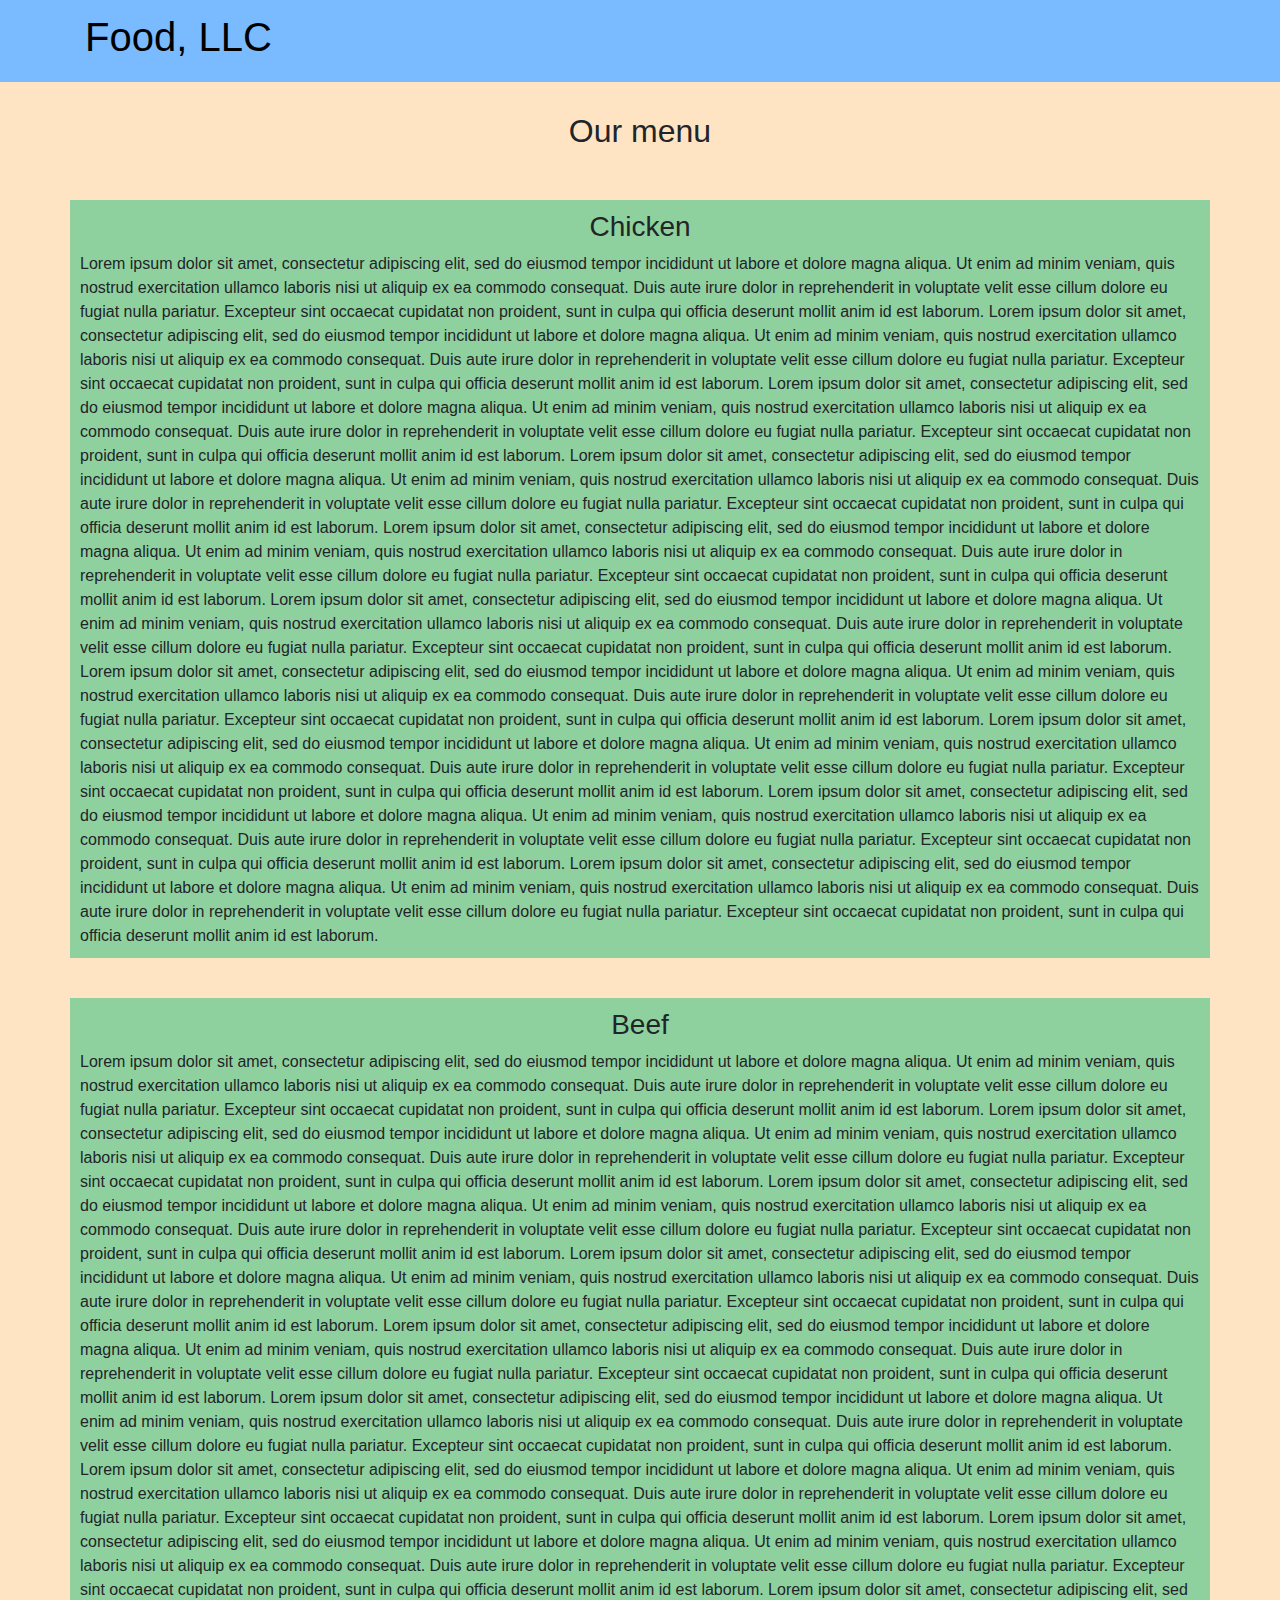
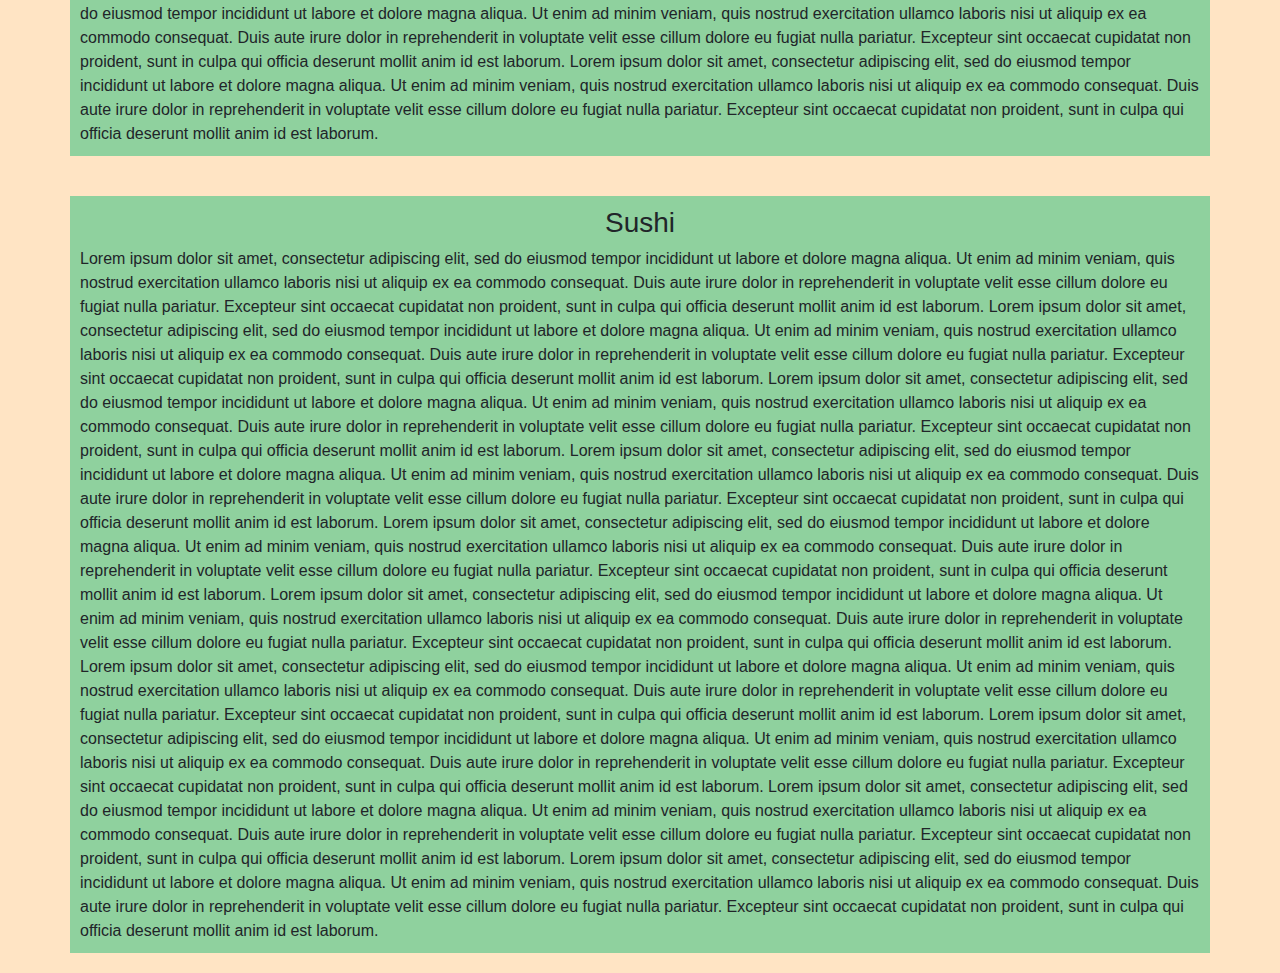
<file: index.html>
<!DOCTYPE html>
<html lang="en">
<head>
    <meta charset="UTF-8">
    <title>Unit3 Solution</title>
    <link href="css/bootstrap.min.css" rel="stylesheet">
    <link href="css/mystyle.css" rel="stylesheet">
</head>
<body>
<header>
    <nav id="header-nav" class="navbar navbar-dark">
        <div class="container">
            <div class="navbar-header position-relative">
                <div class="navbar-brand">
                    <a href="index.html"><h1>Food, LLC</h1></a>
                </div>

            </div>

            <button type="button" class="navbar-toggler collapsed bg-dark hidden" data-toggle="collapse"
                    data-target="#collapsable-nav" aria-expanded="false">
                <span class="navbar-toggler-icon"></span>
            </button>

            <div id="collapsable-nav" class="collapse navbar-collapse">
                <ul id="nav-list" class="nav navbar-nav text-center h4">
                    <li>
                        <a href="#chicken">Chicken</a>
                    </li>
                    <li>
                        <a href="#beef">Beef</a>
                    </li>
                    <li>
                        <a href="#sushi">Sushi</a>
                    </li>
                </ul><!-- #nav-list -->
            </div><!-- .collapse .navbar-collapse -->
        </div><!-- .container -->
    </nav><!-- #header-nav -->
</header>
<div class="text-center"><h2>Our menu</h2></div>
<div id="main-content" class="container">
    <div id="home-tiles" class="row">
        <div class="col-xs-12">
            <div class="text-center">
                <h3 id="chicken">Chicken</h3>
            </div>
            Lorem ipsum dolor sit amet, consectetur adipiscing elit, sed do eiusmod tempor incididunt ut labore et
            dolore magna aliqua. Ut enim ad minim veniam, quis nostrud exercitation ullamco laboris nisi ut aliquip ex
            ea commodo consequat. Duis aute irure dolor in reprehenderit in voluptate velit esse cillum dolore eu fugiat
            nulla pariatur. Excepteur sint occaecat cupidatat non proident, sunt in culpa qui officia deserunt mollit
            anim id est laborum. Lorem ipsum dolor sit amet, consectetur adipiscing elit, sed do eiusmod tempor
            incididunt ut labore et dolore magna aliqua. Ut enim ad minim veniam, quis nostrud exercitation ullamco
            laboris nisi ut aliquip ex ea commodo consequat. Duis aute irure dolor in reprehenderit in voluptate velit
            esse cillum dolore eu fugiat nulla pariatur. Excepteur sint occaecat cupidatat non proident, sunt in culpa
            qui officia deserunt mollit anim id est laborum. Lorem ipsum dolor sit amet, consectetur adipiscing elit,
            sed do eiusmod tempor incididunt ut labore et dolore magna aliqua. Ut enim ad minim veniam, quis nostrud
            exercitation ullamco laboris nisi ut aliquip ex ea commodo consequat. Duis aute irure dolor in reprehenderit
            in voluptate velit esse cillum dolore eu fugiat nulla pariatur. Excepteur sint occaecat cupidatat non
            proident, sunt in culpa qui officia deserunt mollit anim id est laborum. Lorem ipsum dolor sit amet,
            consectetur adipiscing elit, sed do eiusmod tempor incididunt ut labore et dolore magna aliqua. Ut enim ad
            minim veniam, quis nostrud exercitation ullamco laboris nisi ut aliquip ex ea commodo consequat. Duis aute
            irure dolor in reprehenderit in voluptate velit esse cillum dolore eu fugiat nulla pariatur. Excepteur sint
            occaecat cupidatat non proident, sunt in culpa qui officia deserunt mollit anim id est laborum. Lorem ipsum
            dolor sit amet, consectetur adipiscing elit, sed do eiusmod tempor incididunt ut labore et dolore magna
            aliqua. Ut enim ad minim veniam, quis nostrud exercitation ullamco laboris nisi ut aliquip ex ea commodo
            consequat. Duis aute irure dolor in reprehenderit in voluptate velit esse cillum dolore eu fugiat nulla
            pariatur. Excepteur sint occaecat cupidatat non proident, sunt in culpa qui officia deserunt mollit anim id
            est laborum. Lorem ipsum dolor sit amet, consectetur adipiscing elit, sed do eiusmod tempor incididunt ut
            labore et dolore magna aliqua. Ut enim ad minim veniam, quis nostrud exercitation ullamco laboris nisi ut
            aliquip ex ea commodo consequat. Duis aute irure dolor in reprehenderit in voluptate velit esse cillum
            dolore eu fugiat nulla pariatur. Excepteur sint occaecat cupidatat non proident, sunt in culpa qui officia
            deserunt mollit anim id est laborum. Lorem ipsum dolor sit amet, consectetur adipiscing elit, sed do eiusmod
            tempor incididunt ut labore et dolore magna aliqua. Ut enim ad minim veniam, quis nostrud exercitation
            ullamco laboris nisi ut aliquip ex ea commodo consequat. Duis aute irure dolor in reprehenderit in voluptate
            velit esse cillum dolore eu fugiat nulla pariatur. Excepteur sint occaecat cupidatat non proident, sunt in
            culpa qui officia deserunt mollit anim id est laborum. Lorem ipsum dolor sit amet, consectetur adipiscing
            elit, sed do eiusmod tempor incididunt ut labore et dolore magna aliqua. Ut enim ad minim veniam, quis
            nostrud exercitation ullamco laboris nisi ut aliquip ex ea commodo consequat. Duis aute irure dolor in
            reprehenderit in voluptate velit esse cillum dolore eu fugiat nulla pariatur. Excepteur sint occaecat
            cupidatat non proident, sunt in culpa qui officia deserunt mollit anim id est laborum. Lorem ipsum dolor sit
            amet, consectetur adipiscing elit, sed do eiusmod tempor incididunt ut labore et dolore magna aliqua. Ut
            enim ad minim veniam, quis nostrud exercitation ullamco laboris nisi ut aliquip ex ea commodo consequat.
            Duis aute irure dolor in reprehenderit in voluptate velit esse cillum dolore eu fugiat nulla pariatur.
            Excepteur sint occaecat cupidatat non proident, sunt in culpa qui officia deserunt mollit anim id est
            laborum. Lorem ipsum dolor sit amet, consectetur adipiscing elit, sed do eiusmod tempor incididunt ut labore
            et dolore magna aliqua. Ut enim ad minim veniam, quis nostrud exercitation ullamco laboris nisi ut aliquip
            ex ea commodo consequat. Duis aute irure dolor in reprehenderit in voluptate velit esse cillum dolore eu
            fugiat nulla pariatur. Excepteur sint occaecat cupidatat non proident, sunt in culpa qui officia deserunt
            mollit anim id est laborum.
        </div>
        <div class="col-xs-12">
            <div class="text-center"><h3 id="beef">Beef</h3></div>

            Lorem ipsum dolor sit amet, consectetur adipiscing elit, sed do eiusmod tempor incididunt ut labore et
            dolore magna aliqua. Ut enim ad minim veniam, quis nostrud exercitation ullamco laboris nisi ut aliquip ex
            ea commodo consequat. Duis aute irure dolor in reprehenderit in voluptate velit esse cillum dolore eu fugiat
            nulla pariatur. Excepteur sint occaecat cupidatat non proident, sunt in culpa qui officia deserunt mollit
            anim id est laborum. Lorem ipsum dolor sit amet, consectetur adipiscing elit, sed do eiusmod tempor
            incididunt ut labore et dolore magna aliqua. Ut enim ad minim veniam, quis nostrud exercitation ullamco
            laboris nisi ut aliquip ex ea commodo consequat. Duis aute irure dolor in reprehenderit in voluptate velit
            esse cillum dolore eu fugiat nulla pariatur. Excepteur sint occaecat cupidatat non proident, sunt in culpa
            qui officia deserunt mollit anim id est laborum. Lorem ipsum dolor sit amet, consectetur adipiscing elit,
            sed do eiusmod tempor incididunt ut labore et dolore magna aliqua. Ut enim ad minim veniam, quis nostrud
            exercitation ullamco laboris nisi ut aliquip ex ea commodo consequat. Duis aute irure dolor in reprehenderit
            in voluptate velit esse cillum dolore eu fugiat nulla pariatur. Excepteur sint occaecat cupidatat non
            proident, sunt in culpa qui officia deserunt mollit anim id est laborum. Lorem ipsum dolor sit amet,
            consectetur adipiscing elit, sed do eiusmod tempor incididunt ut labore et dolore magna aliqua. Ut enim ad
            minim veniam, quis nostrud exercitation ullamco laboris nisi ut aliquip ex ea commodo consequat. Duis aute
            irure dolor in reprehenderit in voluptate velit esse cillum dolore eu fugiat nulla pariatur. Excepteur sint
            occaecat cupidatat non proident, sunt in culpa qui officia deserunt mollit anim id est laborum. Lorem ipsum
            dolor sit amet, consectetur adipiscing elit, sed do eiusmod tempor incididunt ut labore et dolore magna
            aliqua. Ut enim ad minim veniam, quis nostrud exercitation ullamco laboris nisi ut aliquip ex ea commodo
            consequat. Duis aute irure dolor in reprehenderit in voluptate velit esse cillum dolore eu fugiat nulla
            pariatur. Excepteur sint occaecat cupidatat non proident, sunt in culpa qui officia deserunt mollit anim id
            est laborum. Lorem ipsum dolor sit amet, consectetur adipiscing elit, sed do eiusmod tempor incididunt ut
            labore et dolore magna aliqua. Ut enim ad minim veniam, quis nostrud exercitation ullamco laboris nisi ut
            aliquip ex ea commodo consequat. Duis aute irure dolor in reprehenderit in voluptate velit esse cillum
            dolore eu fugiat nulla pariatur. Excepteur sint occaecat cupidatat non proident, sunt in culpa qui officia
            deserunt mollit anim id est laborum. Lorem ipsum dolor sit amet, consectetur adipiscing elit, sed do eiusmod
            tempor incididunt ut labore et dolore magna aliqua. Ut enim ad minim veniam, quis nostrud exercitation
            ullamco laboris nisi ut aliquip ex ea commodo consequat. Duis aute irure dolor in reprehenderit in voluptate
            velit esse cillum dolore eu fugiat nulla pariatur. Excepteur sint occaecat cupidatat non proident, sunt in
            culpa qui officia deserunt mollit anim id est laborum. Lorem ipsum dolor sit amet, consectetur adipiscing
            elit, sed do eiusmod tempor incididunt ut labore et dolore magna aliqua. Ut enim ad minim veniam, quis
            nostrud exercitation ullamco laboris nisi ut aliquip ex ea commodo consequat. Duis aute irure dolor in
            reprehenderit in voluptate velit esse cillum dolore eu fugiat nulla pariatur. Excepteur sint occaecat
            cupidatat non proident, sunt in culpa qui officia deserunt mollit anim id est laborum. Lorem ipsum dolor sit
            amet, consectetur adipiscing elit, sed do eiusmod tempor incididunt ut labore et dolore magna aliqua. Ut
            enim ad minim veniam, quis nostrud exercitation ullamco laboris nisi ut aliquip ex ea commodo consequat.
            Duis aute irure dolor in reprehenderit in voluptate velit esse cillum dolore eu fugiat nulla pariatur.
            Excepteur sint occaecat cupidatat non proident, sunt in culpa qui officia deserunt mollit anim id est
            laborum. Lorem ipsum dolor sit amet, consectetur adipiscing elit, sed do eiusmod tempor incididunt ut labore
            et dolore magna aliqua. Ut enim ad minim veniam, quis nostrud exercitation ullamco laboris nisi ut aliquip
            ex ea commodo consequat. Duis aute irure dolor in reprehenderit in voluptate velit esse cillum dolore eu
            fugiat nulla pariatur. Excepteur sint occaecat cupidatat non proident, sunt in culpa qui officia deserunt
            mollit anim id est laborum.
        </div>
        <div class="col-xs-12">
            <div class="text-center"><h3 id="sushi">Sushi</h3></div>

            Lorem ipsum dolor sit amet, consectetur adipiscing elit, sed do eiusmod tempor incididunt ut labore et
            dolore magna aliqua. Ut enim ad minim veniam, quis nostrud exercitation ullamco laboris nisi ut aliquip ex
            ea commodo consequat. Duis aute irure dolor in reprehenderit in voluptate velit esse cillum dolore eu fugiat
            nulla pariatur. Excepteur sint occaecat cupidatat non proident, sunt in culpa qui officia deserunt mollit
            anim id est laborum. Lorem ipsum dolor sit amet, consectetur adipiscing elit, sed do eiusmod tempor
            incididunt ut labore et dolore magna aliqua. Ut enim ad minim veniam, quis nostrud exercitation ullamco
            laboris nisi ut aliquip ex ea commodo consequat. Duis aute irure dolor in reprehenderit in voluptate velit
            esse cillum dolore eu fugiat nulla pariatur. Excepteur sint occaecat cupidatat non proident, sunt in culpa
            qui officia deserunt mollit anim id est laborum. Lorem ipsum dolor sit amet, consectetur adipiscing elit,
            sed do eiusmod tempor incididunt ut labore et dolore magna aliqua. Ut enim ad minim veniam, quis nostrud
            exercitation ullamco laboris nisi ut aliquip ex ea commodo consequat. Duis aute irure dolor in reprehenderit
            in voluptate velit esse cillum dolore eu fugiat nulla pariatur. Excepteur sint occaecat cupidatat non
            proident, sunt in culpa qui officia deserunt mollit anim id est laborum. Lorem ipsum dolor sit amet,
            consectetur adipiscing elit, sed do eiusmod tempor incididunt ut labore et dolore magna aliqua. Ut enim ad
            minim veniam, quis nostrud exercitation ullamco laboris nisi ut aliquip ex ea commodo consequat. Duis aute
            irure dolor in reprehenderit in voluptate velit esse cillum dolore eu fugiat nulla pariatur. Excepteur sint
            occaecat cupidatat non proident, sunt in culpa qui officia deserunt mollit anim id est laborum. Lorem ipsum
            dolor sit amet, consectetur adipiscing elit, sed do eiusmod tempor incididunt ut labore et dolore magna
            aliqua. Ut enim ad minim veniam, quis nostrud exercitation ullamco laboris nisi ut aliquip ex ea commodo
            consequat. Duis aute irure dolor in reprehenderit in voluptate velit esse cillum dolore eu fugiat nulla
            pariatur. Excepteur sint occaecat cupidatat non proident, sunt in culpa qui officia deserunt mollit anim id
            est laborum. Lorem ipsum dolor sit amet, consectetur adipiscing elit, sed do eiusmod tempor incididunt ut
            labore et dolore magna aliqua. Ut enim ad minim veniam, quis nostrud exercitation ullamco laboris nisi ut
            aliquip ex ea commodo consequat. Duis aute irure dolor in reprehenderit in voluptate velit esse cillum
            dolore eu fugiat nulla pariatur. Excepteur sint occaecat cupidatat non proident, sunt in culpa qui officia
            deserunt mollit anim id est laborum. Lorem ipsum dolor sit amet, consectetur adipiscing elit, sed do eiusmod
            tempor incididunt ut labore et dolore magna aliqua. Ut enim ad minim veniam, quis nostrud exercitation
            ullamco laboris nisi ut aliquip ex ea commodo consequat. Duis aute irure dolor in reprehenderit in voluptate
            velit esse cillum dolore eu fugiat nulla pariatur. Excepteur sint occaecat cupidatat non proident, sunt in
            culpa qui officia deserunt mollit anim id est laborum. Lorem ipsum dolor sit amet, consectetur adipiscing
            elit, sed do eiusmod tempor incididunt ut labore et dolore magna aliqua. Ut enim ad minim veniam, quis
            nostrud exercitation ullamco laboris nisi ut aliquip ex ea commodo consequat. Duis aute irure dolor in
            reprehenderit in voluptate velit esse cillum dolore eu fugiat nulla pariatur. Excepteur sint occaecat
            cupidatat non proident, sunt in culpa qui officia deserunt mollit anim id est laborum. Lorem ipsum dolor sit
            amet, consectetur adipiscing elit, sed do eiusmod tempor incididunt ut labore et dolore magna aliqua. Ut
            enim ad minim veniam, quis nostrud exercitation ullamco laboris nisi ut aliquip ex ea commodo consequat.
            Duis aute irure dolor in reprehenderit in voluptate velit esse cillum dolore eu fugiat nulla pariatur.
            Excepteur sint occaecat cupidatat non proident, sunt in culpa qui officia deserunt mollit anim id est
            laborum. Lorem ipsum dolor sit amet, consectetur adipiscing elit, sed do eiusmod tempor incididunt ut labore
            et dolore magna aliqua. Ut enim ad minim veniam, quis nostrud exercitation ullamco laboris nisi ut aliquip
            ex ea commodo consequat. Duis aute irure dolor in reprehenderit in voluptate velit esse cillum dolore eu
            fugiat nulla pariatur. Excepteur sint occaecat cupidatat non proident, sunt in culpa qui officia deserunt
            mollit anim id est laborum.
        </div>

    </div><!-- End of #home-tiles -->
</div><!-- End of #main-content -->


<script src="https://code.jquery.com/jquery-3.5.1.slim.min.js"
        integrity="sha384-DfXdz2htPH0lsSSs5nCTpuj/zy4C+OGpamoFVy38MVBnE+IbbVYUew+OrCXaRkfj"
        crossorigin="anonymous"></script>
<script src="js/bootstrap.bundle.js"></script>
</body>
</html>
</file>
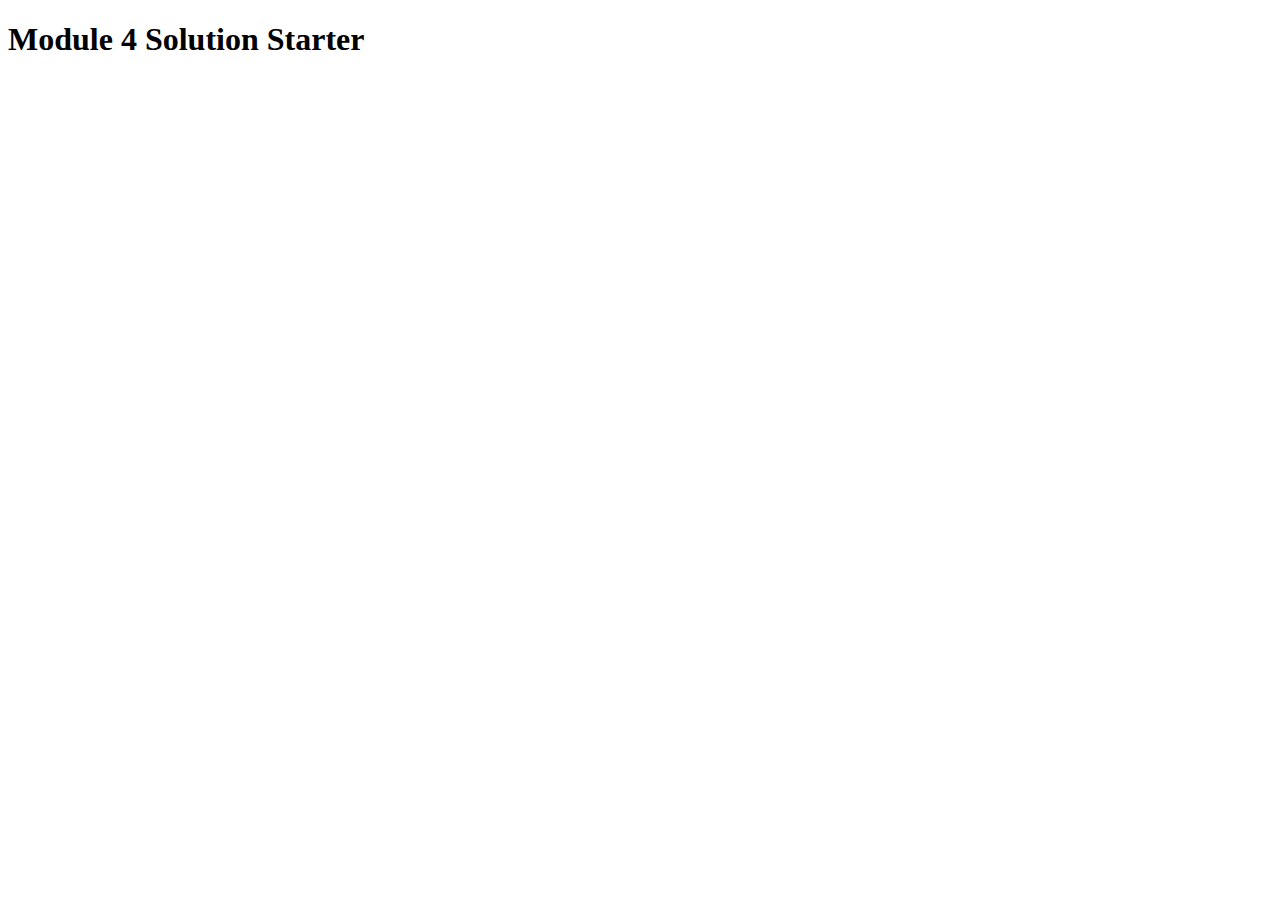
<file: unit4/index.html>
<!DOCTYPE html>
<html lang="en">
<head>
    <meta charset="UTF-8">
    <title>Module4 solution starter</title>
    <script>
        var names = []; // DO NOT REMOVE
    </script>
    <script src="SpeakHello.js"></script>
    <script src="SpeakGoodBye.js"></script>
    <script src="script.js"></script>
</head>
<body>
<h1>Module 4 Solution Starter</h1>
</body>
</html>
</file>
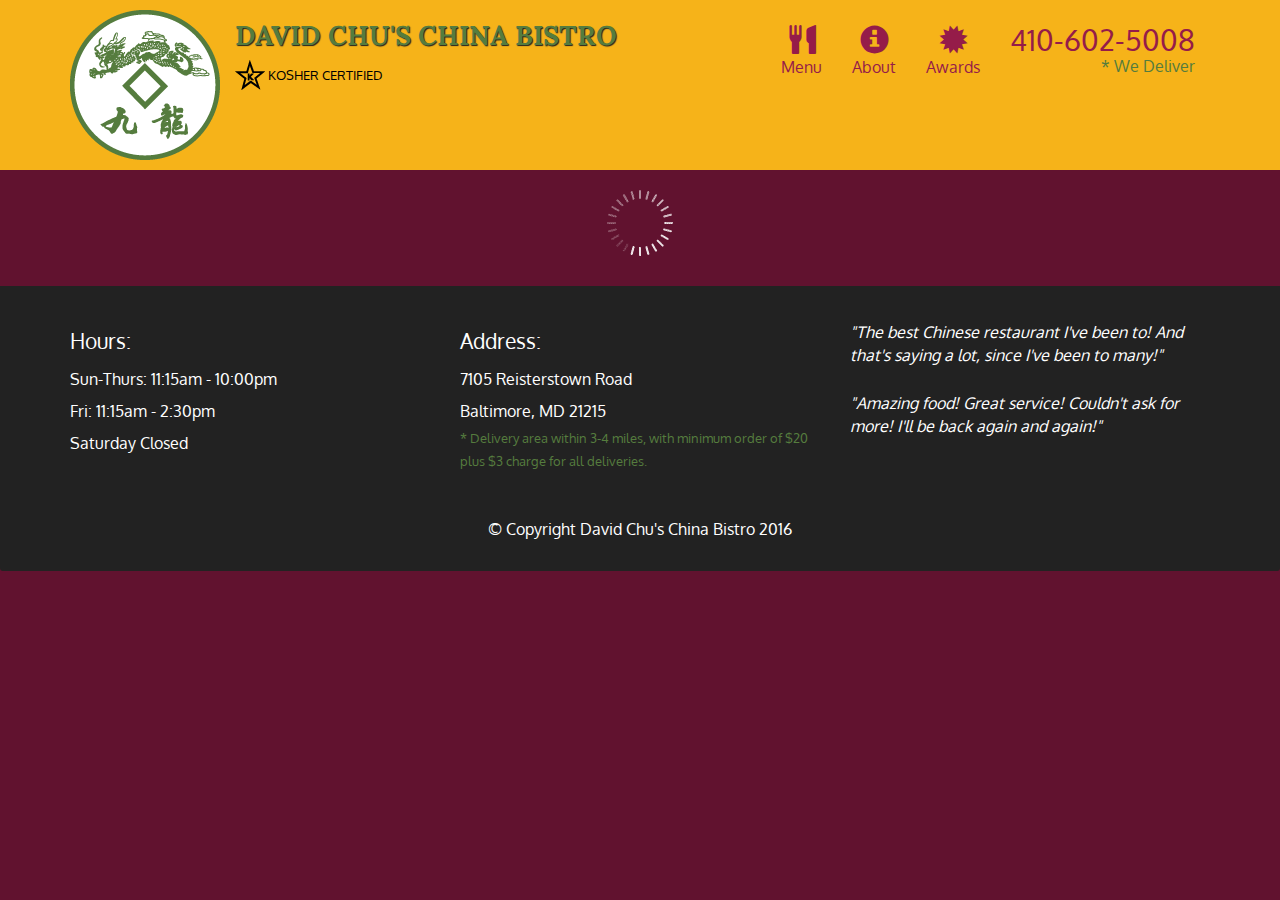
<file: unit5/index.html>
<!doctype html>
<html lang="en">
  <head>
    <meta charset="utf-8">
    <meta http-equiv="X-UA-Compatible" content="IE=edge">
    <meta name="viewport" content="width=device-width, initial-scale=1">
    <title>David Chu's China Bistro</title>
    <link rel="stylesheet" href="css/bootstrap.min.css">
    <link rel="stylesheet" href="css/styles.css">
    <link href='https://fonts.googleapis.com/css?family=Oxygen:400,300,700' rel='stylesheet' type='text/css'>
    <link href='https://fonts.googleapis.com/css?family=Lora' rel='stylesheet' type='text/css'>
  </head>
<body>
  <header>
    <nav id="header-nav" class="navbar navbar-default">
      <div class="container">
        <div class="navbar-header">
          <a href="index.html" class="pull-left visible-md visible-lg">
            <div id="logo-img" alt="Logo image"></div>
          </a>

          <div class="navbar-brand">
            <a href="index.html"><h1>David Chu's China Bistro</h1></a>
            <p>
              <img src="images/star-k-logo.png" alt="Kosher certification">
              <span>Kosher Certified</span>
            </p>
          </div>

          <button id="navbarToggle" type="button" class="navbar-toggle collapsed" data-toggle="collapse" data-target="#collapsable-nav" aria-expanded="false">
            <span class="sr-only">Toggle navigation</span>
            <span class="icon-bar"></span>
            <span class="icon-bar"></span>
            <span class="icon-bar"></span>
          </button>
        </div>
        
        <div id="collapsable-nav" class="collapse navbar-collapse">
           <ul id="nav-list" class="nav navbar-nav navbar-right">
            <li id="navHomeButton" class="visible-xs active">
              <a href="index.html">
                <span class="glyphicon glyphicon-home"></span> Home</a>
            </li>
            <li id="navMenuButton">
              <a href="#" onclick="$dc.loadMenuCategories();">
                <span class="glyphicon glyphicon-cutlery"></span><br class="hidden-xs"> Menu</a>
            </li>
            <li>
              <a href="#">
                <span class="glyphicon glyphicon-info-sign"></span><br class="hidden-xs"> About</a>
            </li>
            <li>
              <a href="#">
                <span class="glyphicon glyphicon-certificate"></span><br class="hidden-xs"> Awards</a>
            </li>
            <li id="phone" class="hidden-xs">
              <a href="tel:410-602-5008">
                <span>410-602-5008</span></a><div>* We Deliver</div>
            </li>
          </ul><!-- #nav-list -->
        </div><!-- .collapse .navbar-collapse -->
      </div><!-- .container -->
    </nav><!-- #header-nav -->
  </header>

  <div id="call-btn" class="visible-xs">
    <a class="btn" href="tel:410-602-5008">
    <span class="glyphicon glyphicon-earphone"></span>
    410-602-5008
    </a>
  </div>
  <div id="xs-deliver" class="text-center visible-xs">* We Deliver</div>

  <div id="main-content" class="container"></div>

  <footer class="panel-footer">
    <div class="container">
      <div class="row">
        <section id="hours" class="col-sm-4">
          <span>Hours:</span><br>
          Sun-Thurs: 11:15am - 10:00pm<br>
          Fri: 11:15am - 2:30pm<br>
          Saturday Closed
          <hr class="visible-xs">
        </section>
        <section id="address" class="col-sm-4">
          <span>Address:</span><br>
          7105 Reisterstown Road<br>
          Baltimore, MD 21215
          <p>* Delivery area within 3-4 miles, with minimum order of $20 plus $3 charge for all deliveries.</p>
          <hr class="visible-xs">
        </section>
        <section id="testimonials" class="col-sm-4">
          <p>"The best Chinese restaurant I've been to! And that's saying a lot, since I've been to many!"</p>
          <p>"Amazing food! Great service! Couldn't ask for more! I'll be back again and again!"</p>
        </section>
      </div>
      <div class="text-center">&copy; Copyright David Chu's China Bistro 2016</div>
    </div>
  </footer>

  <!-- jQuery (Bootstrap JS plugins depend on it) -->
  <script src="js/jquery-2.1.4.min.js"></script>
  <script src="js/bootstrap.min.js"></script>
  <script src="js/ajax-utils.js"></script>
  <script src="js/script.js"></script>
</body>
</html>
</file>
<file: css/mystyle.css>
body{
    background-color: bisque;
}
#header-nav{
    background-color: #7abaff;

}

h1{
    color: black;
}

a:hover{
    text-decoration: none;
}
h2{
    margin: 30px;
}

#home-tiles .col-xs-12{
    box-sizing: border-box;
    padding: 10px;
    background-color: #8fd19e;
    margin: 20px 0;
}

button.navbar-toggler{
    position: absolute;
    top: 15px;
    right: 40px;
    visibility: hidden;
}

ul#nav-list  li{
    border: black 1px solid;
}

@media (max-width: 768px) {
    button.navbar-toggler{
        visibility: visible;
    }
}
</file>
<file: unit5/css/styles.css>
body {
  font-size: 16px;
  color: #fff;
  background-color: #61122f;
  font-family: 'Oxygen', sans-serif;
}

/** HEADER **/
#header-nav {
  background-color: #f6b319;
  border-radius: 0;
  border: 0;
}

#logo-img {
  background: url('../images/restaurant-logo_large.png') no-repeat;
  width: 150px;
  height: 150px;
  margin: 10px 15px 10px 0;
}

.navbar-brand {
  padding-top: 25px;
}
.navbar-brand h1 { /* Restaurant name */
  font-family: 'Lora', serif;
  color: #557c3e;
  font-size: 1.5em;
  text-transform: uppercase;
  font-weight: bold;
  text-shadow: 1px 1px 1px #222;
  margin-top: 0;
  margin-bottom: 0;
  line-height: .75;
}
.navbar-brand a:hover, .navbar-brand a:focus {
  text-decoration: none;
}
.navbar-brand p { /* Kosher cert */
  color: #000;
  text-transform: uppercase;
  font-size: .7em;
  margin-top: 15px;
}
.navbar-brand p span { /* Star-K */
  vertical-align: middle;
}

#nav-list {
  margin-top: 10px;
}
#nav-list a {
  color: #951C49;
  text-align: center;
}
#nav-list a:hover {
  background: #E7E7E7;
}
#nav-list a span {
  font-size: 1.8em;
}

#phone {
  margin-top: 5px;
}
#phone a { /* Phone number */
  text-align: right;
  padding-bottom: 0;
}
#phone div { /* We Deliver */
  color: #557c3e;
  text-align: right;
  padding-right: 15px;
}

.navbar-header button.navbar-toggle, .navbar-header .icon-bar {
  border: 1px solid #61122f;
}
.navbar-header button.navbar-toggle {
  clear: both;
  margin-top: -30px;
}
/* END HEADER */

/* FOOTER */
.panel-footer {
  margin-top: 30px;
  padding-top: 35px;
  padding-bottom: 30px;
  background-color: #222;
  border-top: 0;
}
.panel-footer div.row {
  margin-bottom: 35px;
}
#hours, #address {
  line-height: 2;
}
#hours > span, #address > span {
  font-size: 1.3em;
}
#address p {
  color: #557c3e;
  font-size: .8em;
  line-height: 1.8;
}
#testimonials {
  font-style: italic;
}
#testimonials p:nth-child(2) {
  margin-top: 25px;
}
/* END FOOTER */



/* HOME PAGE */
.container .jumbotron {
  box-shadow: 0 0 50px #3F0C1F;
  border: 2px solid #3F0C1F;
}

#menu-tile, #specials-tile, #map-tile {
  height: 250px;
  width: 100%;
  margin-bottom: 15px;
  position: relative;
  border: 2px solid #3F0C1F;
  overflow: hidden;
}
#menu-tile:hover, #specials-tile:hover, #map-tile:hover {
  box-shadow: 0 1px 5px 1px #cccccc;
}
#menu-tile {
  background: url('../images/menu-tile.jpg') no-repeat;
  background-position: center;
}
#specials-tile {
  background: url('../images/specials-tile.jpg') no-repeat;
  background-position: center;
}
#menu-tile span, #specials-tile span, #map-tile span {
  position: absolute;
  bottom: 0;
  right: 0;
  width: 100%;
  text-align: center;
  font-size: 1.6em;
  text-transform: uppercase;
  background-color: #000;
  color: #fff;
  opacity: .8;
}
/* END HOME PAGE */

/* MENU CATEGORIES PAGE */
.category-tile { 
  position: relative;
  border: 2px solid #3F0C1F;
  overflow: hidden;
  width: 200px;
  height: 200px;
  margin: 0 auto 15px;
}
.category-tile span {
  position: absolute;
  bottom: 0;
  right: 0;
  width: 100%;
  text-align: center;
  font-size: 1.2em;
  text-transform: uppercase;
  background-color: #000;
  color: #fff;
  opacity: .8;
}
.category-tile:hover {
  box-shadow: 0 1px 5px 1px #cccccc;
}

#menu-categories-title + div {
  margin-bottom: 50px;
}
/* END MENU CATEGORIES PAGE */

/* SINGLE CATEGORY PAGE */
.menu-item-tile {
  margin-bottom: 25px;
}
.menu-item-tile hr {
  width: 80%;
}
.menu-item-tile .menu-item-price {
  font-size: 1.1em;
  text-align: right;
  margin-top: -15px;
  margin-right: -15px;
}
.menu-item-tile .menu-item-price span {
  font-size: .6em;
}
.menu-item-photo {
  position: relative;
  border: 2px solid #3F0C1F; 
  overflow: hidden;
  padding: 0;
  margin-right: -15px;
  margin-left: auto;
  margin-bottom: 20px;
  max-width: 250px;
}
.menu-item-photo div {
  position: absolute;
  bottom: 0;
  right: 0;
  width: 80px;
  background-color: #557c3e;
  text-align: center;
}
.menu-item-description {
  padding-right: 30px;
}
h3.menu-item-title {
  margin: 0 0 10px;
}
.menu-item-details {
  font-size: .9em;
  font-style: italic;
}
/* END SINGLE CATEGORY PAGE */


/********** Large devices only **********/
@media (min-width: 1200px) {
  .container .jumbotron {
    background: url('../images/jumbotron_1200.jpg') no-repeat;
    height: 675px;
  }
}

/********** Medium devices only **********/
@media (min-width: 992px) and (max-width: 1199px) {
  /* Header */
  #logo-img {
    background: url('../images/restaurant-logo_medium.png') no-repeat;
    width: 100px;
    height: 100px;
    margin: 5px 5px 5px 0;
  }
  /* End Header */

  /* Home Page */
  .container .jumbotron {
    background: url('../images/jumbotron_992.jpg') no-repeat;
    height: 558px;
  }
  /* End Home Page */
}

/********** Small devices only **********/
@media (min-width: 768px) and (max-width: 991px) {
  /* Home Page */
  .container .jumbotron {
    background: url('../images/jumbotron_768.jpg') no-repeat;
    height: 432px;
  }
  /* End Home Page */
}

/********** Extra small devices only **********/
@media (max-width: 767px) {
  /* Header */
  .navbar-brand {
    padding-top: 10px;
    height: 80px;
  }
  .navbar-brand h1 { /* Restaurant name */
    padding-top: 10px;
    font-size: 5vw; /* 1vw = 1% of viewport width */
  }
  .navbar-brand p { /* Kosher cert */
    font-size: .6em;
    margin-top: 12px;
  }
  .navbar-brand p img { /* Star-K */
    height: 20px;
  }

  #collapsable-nav a { /* Collapsed nav menu text */
    font-size: 1.2em;
  }
  #collapsable-nav a span { /* Collapsed nav menu glyph */
    font-size: 1em;
    margin-right: 5px;
  }

  #call-btn > a {
    font-size: 1.5em;
    display: block;
    margin: 0 20px;
    padding: 10px;
    border: 2px solid #fff;
    background-color: #f6b319;
    color: #951c49;
  }
  #xs-deliver {
    margin-top: 5px;
    font-size: .7em;
    letter-spacing: .1em;
    text-transform: uppercase;
  }
  /* End Header */

  /* Footer */
  .panel-footer section {
    margin-bottom: 30px;
    text-align: center;
  }
  .panel-footer section:nth-child(3) {
    margin-bottom: 0; /* margin already exists on the whole row */
  }
  .panel-footer section hr {
    width: 50%;
  }
  /* End Footer */

  /* Home Page */
  .container .jumbotron {
    margin-top: 30px;
    padding: 0;
  }
  #menu-tile, #specials-tile {
    width: 360px;
    margin: 0 auto 15px;
  }

  .menu-item-photo {
    margin-right: auto;
  }
  .menu-item-tile .menu-item-price {
    text-align: center;
  }
  .menu-item-description {
    text-align: center;;
  }
}


/********** Super extra small devices Only :-) (e.g., iPhone 4) **********/
@media (max-width: 479px) {
  /* Header */
  .navbar-brand h1 { /* Restaurant name */
    padding-top: 5px;
    font-size: 6vw;
  }
  /* End Header */
  
  /* Home page */
  #menu-tile, #specials-tile {
    width: 280px;
    margin: 0 auto 15px;
  }

  .col-xxs-12 {
    position: relative;
    min-height: 1px;
    padding-right: 15px;
    padding-left: 15px;
    float: left;
    width: 100%;
  }
}
</file>
